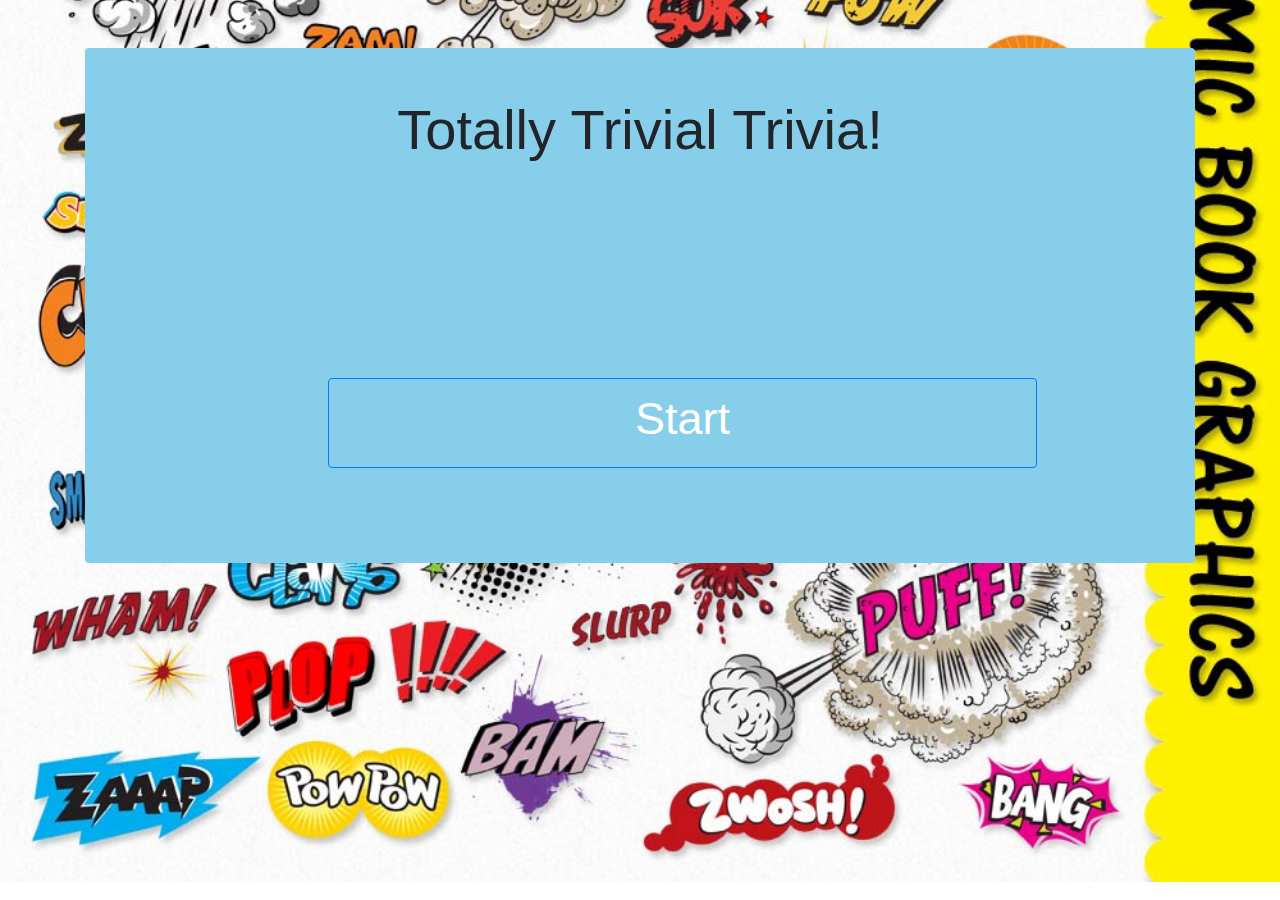
<file: index.html>
<!DOCTYPE html>
<html lang="en">

<head>
    <meta charset="UTF-8">
    <meta name="viewport" content="width=device-width, initial-scale=1.0">
    <meta http-equiv="X-UA-Compatible" content="ie=edge">
    <title>Start Trivia Page</title>
    <link rel='stylesheet' href="https://maxcdn.bootstrapcdn.com/bootstrap/4.0.0/css/bootstrap.min.css">
    <link rel="stylesheet" href="assets/css/style.css">

</head>

<body background="assets/images/backgroundImage2.jpeg">
    <div class="container">
        <div class="card border-0 shadow my-5">
            <div class="card-body p-5">
                <h1 class="display-4">Totally Trivial Trivia!</h1>
                <br>
                <h1 id="startGame"><a href="triviaQuiz.html" class="btn btn-primary">Start</a></h1>
                <!-- jQuery first, then Popper.js, then Bootstrap JS -->
                <script src="https://code.jquery.com/jquery-3.3.1.slim.min.js"
                    integrity="sha384-q8i/X+965DzO0rT7abK41JStQIAqVgRVzpbzo5smXKp4YfRvH+8abtTE1Pi6jizo"
                    crossorigin="anonymous"></script>
                <script src="https://cdnjs.cloudflare.com/ajax/libs/popper.js/1.14.7/umd/popper.min.js"
                    integrity="sha384-UO2eT0CpHqdSJQ6hJty5KVphtPhzWj9WO1clHTMGa3JDZwrnQq4sF86dIHNDz0W1"
                    crossorigin="anonymous"></script>
                <script src="https://stackpath.bootstrapcdn.com/bootstrap/4.3.1/js/bootstrap.min.js"
                    integrity="sha384-JjSmVgyd0p3pXB1rRibZUAYoIIy6OrQ6VrjIEaFf/nJGzIxFDsf4x0xIM+B07jRM"
                    crossorigin="anonymous"></script>
            </div>
        </div>
    </div>
</body>
<script src="assets/javascript/app.js"></script>

</html>
</file>
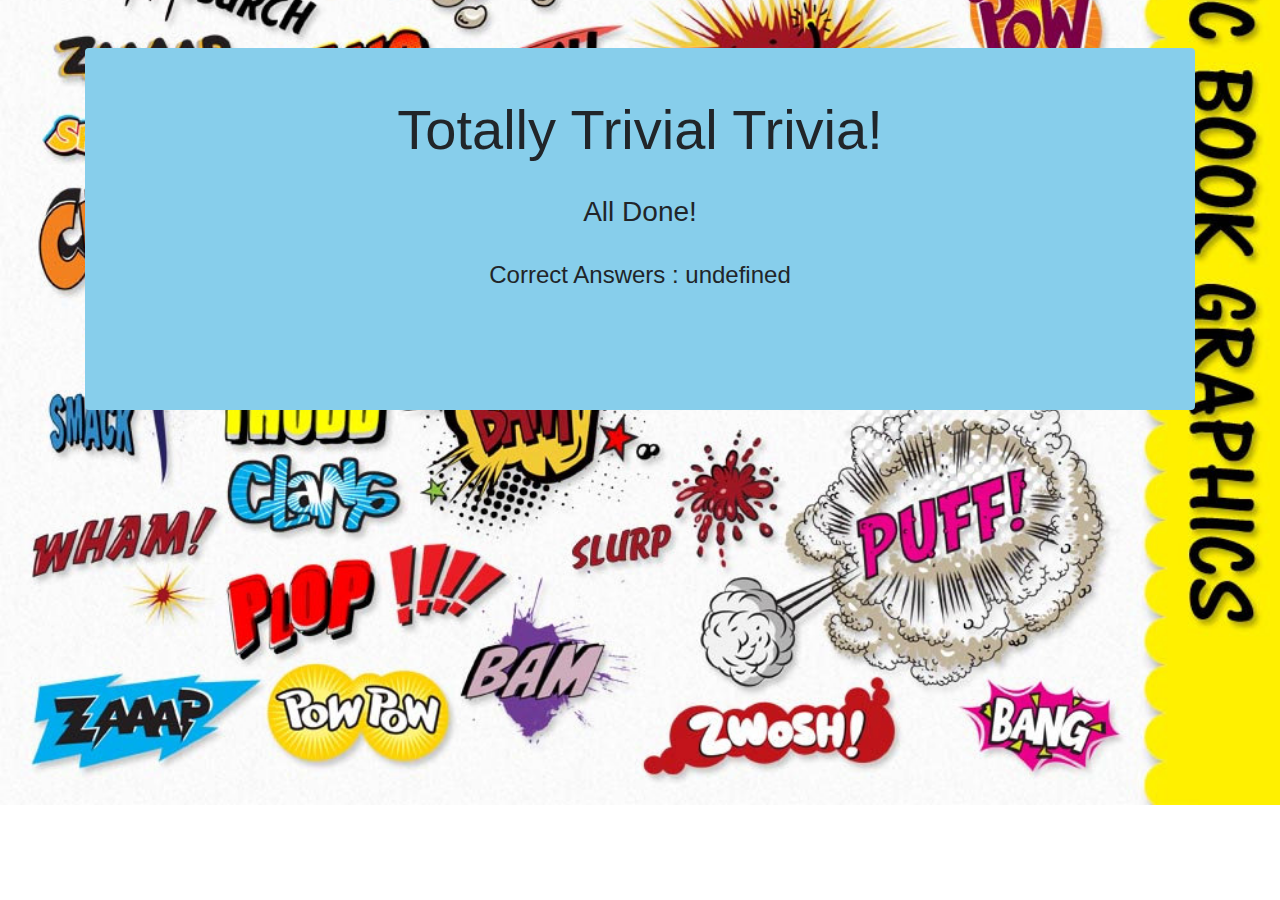
<file: DoneTrivia.html>
<!DOCTYPE html>
<html lang="en">

<head>
    <meta charset="UTF-8">
    <meta name="viewport" content="width=device-width, initial-scale=1.0">
    <meta http-equiv="X-UA-Compatible" content="ie=edge">
    <title>Done Trivia</title>
    <!-- Bootstrap CDN -->
    <link rel='stylesheet' href="https://maxcdn.bootstrapcdn.com/bootstrap/4.0.0/css/bootstrap.min.css">
    <link rel="stylesheet" href="assets/css/style.css">

</head>
<body onload="gameCompleted()"background="assets/images/backgroundImage2.jpeg">
    <div class="container">
        <div class="card border-0 shadow my-5">
            <div class="card-body p-5">
                <h1 class="display-4">Totally Trivial Trivia!</h1>
                <br>
                <h3 id="allDone">All Done!</h3>
                <br>
                <h4 id="correctAnswer">Correct Answer</h4>
                <br>
                <h4 id="incorrectAnswer"></h4>
                <br>
                <h4 id="unAnswered"></h4>

                <!-- jQuery first, then Popper.js, then Bootstrap JS -->
                <script src="https://code.jquery.com/jquery-3.3.1.slim.min.js"
                    integrity="sha384-q8i/X+965DzO0rT7abK41JStQIAqVgRVzpbzo5smXKp4YfRvH+8abtTE1Pi6jizo"
                    crossorigin="anonymous"></script>
                <script src="https://cdnjs.cloudflare.com/ajax/libs/popper.js/1.14.7/umd/popper.min.js"
                    integrity="sha384-UO2eT0CpHqdSJQ6hJty5KVphtPhzWj9WO1clHTMGa3JDZwrnQq4sF86dIHNDz0W1"
                    crossorigin="anonymous"></script>
                <script src="https://stackpath.bootstrapcdn.com/bootstrap/4.3.1/js/bootstrap.min.js"
                    integrity="sha384-JjSmVgyd0p3pXB1rRibZUAYoIIy6OrQ6VrjIEaFf/nJGzIxFDsf4x0xIM+B07jRM"
                    crossorigin="anonymous"></script>
            </div>
        </div>
    </div>
</body>
<script src="assets/javascript/app.js"></script>

</html>
</file>
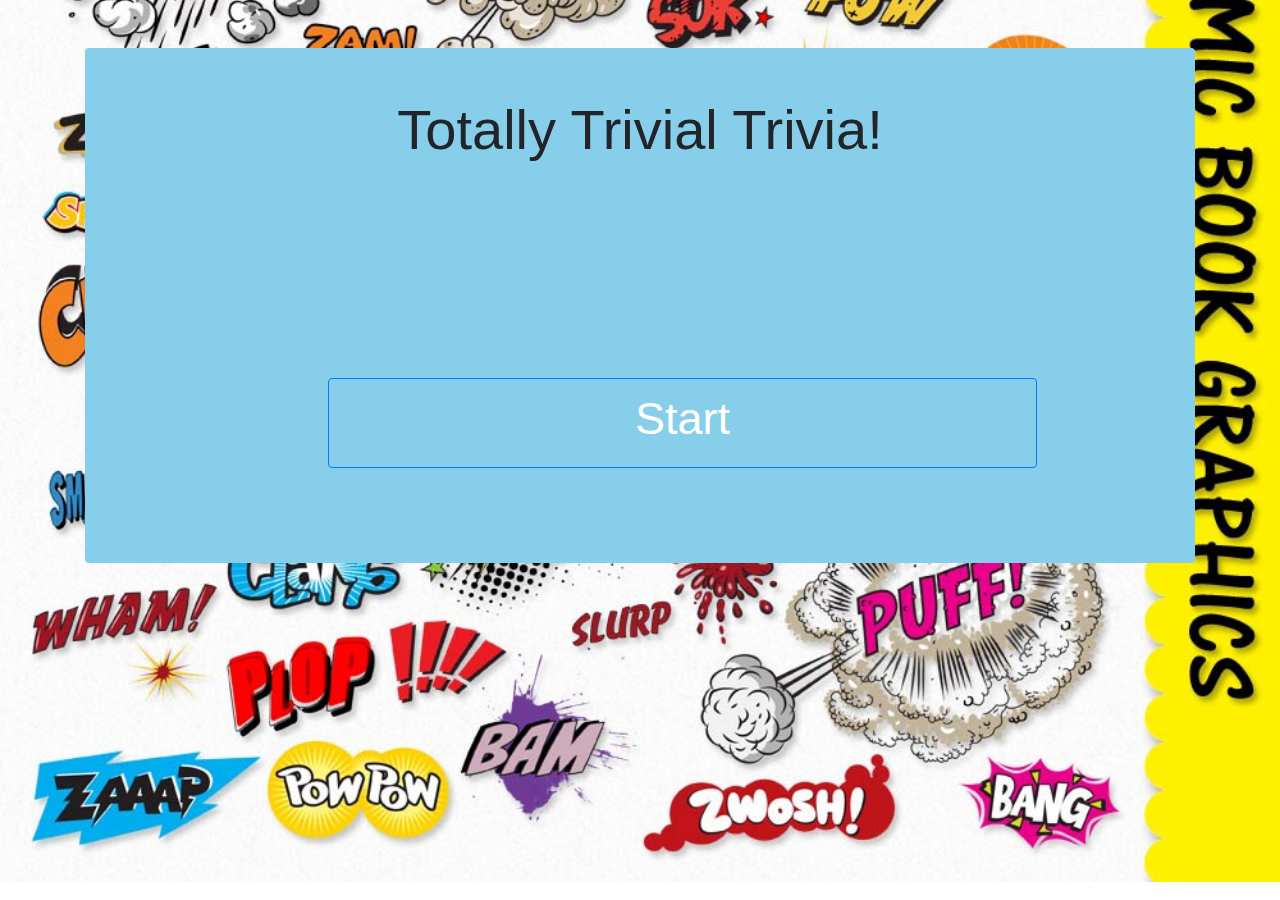
<file: StartTrivia.html>
<!DOCTYPE html>
<html lang="en">

<head>
    <meta charset="UTF-8">
    <meta name="viewport" content="width=device-width, initial-scale=1.0">
    <meta http-equiv="X-UA-Compatible" content="ie=edge">
    <title>Start Trivia Page</title>
    <link rel='stylesheet' href="https://maxcdn.bootstrapcdn.com/bootstrap/4.0.0/css/bootstrap.min.css">
    <link rel="stylesheet" href="assets/css/style.css">

</head>

<body background="assets/images/backgroundImage2.jpeg">
    <div class="container">
        <div class="card border-0 shadow my-5">
            <div class="card-body p-5">
                <h1 class="display-4">Totally Trivial Trivia!</h1>
                <br>
                <h1 id="startGame"><a href="index.html" class="btn btn-primary">Start</a></h1>
                <!-- jQuery first, then Popper.js, then Bootstrap JS -->
                <script src="https://code.jquery.com/jquery-3.3.1.slim.min.js"
                    integrity="sha384-q8i/X+965DzO0rT7abK41JStQIAqVgRVzpbzo5smXKp4YfRvH+8abtTE1Pi6jizo"
                    crossorigin="anonymous"></script>
                <script src="https://cdnjs.cloudflare.com/ajax/libs/popper.js/1.14.7/umd/popper.min.js"
                    integrity="sha384-UO2eT0CpHqdSJQ6hJty5KVphtPhzWj9WO1clHTMGa3JDZwrnQq4sF86dIHNDz0W1"
                    crossorigin="anonymous"></script>
                <script src="https://stackpath.bootstrapcdn.com/bootstrap/4.3.1/js/bootstrap.min.js"
                    integrity="sha384-JjSmVgyd0p3pXB1rRibZUAYoIIy6OrQ6VrjIEaFf/nJGzIxFDsf4x0xIM+B07jRM"
                    crossorigin="anonymous"></script>
            </div>
        </div>
    </div>
</body>
<script src="assets/javascript/app.js"></script>

</html>
</file>
<file: assets/css/style.css>
body{
height: auto;
width: 100%;
background-position: center;
  background-repeat: no-repeat;
  background-size: cover;
}
.card{
    background-color: skyblue; 
}
.btn-primary{
    margin-top: 100px;
    text-align: center;
    margin-left: 85px;
    background-color: transparent;
    width: 70%;
    height: 90px;
    font-size: 45px;
}
h1{
    text-align: center;
    font-weight: bold;
    font-size: 260px;

}
br{
    margin-top: 5px;
    font-size: 10px;
}
#timeRemaining{
    text-align: center;
    display: block;
    background-color: #B22222;
}
.container{
    text-align: center;
    margin-top: 15px;
}
.form-check-inline{
    font-size: 18px;
}
.radio-inline{
    font-size: 18px;
}
</file>
